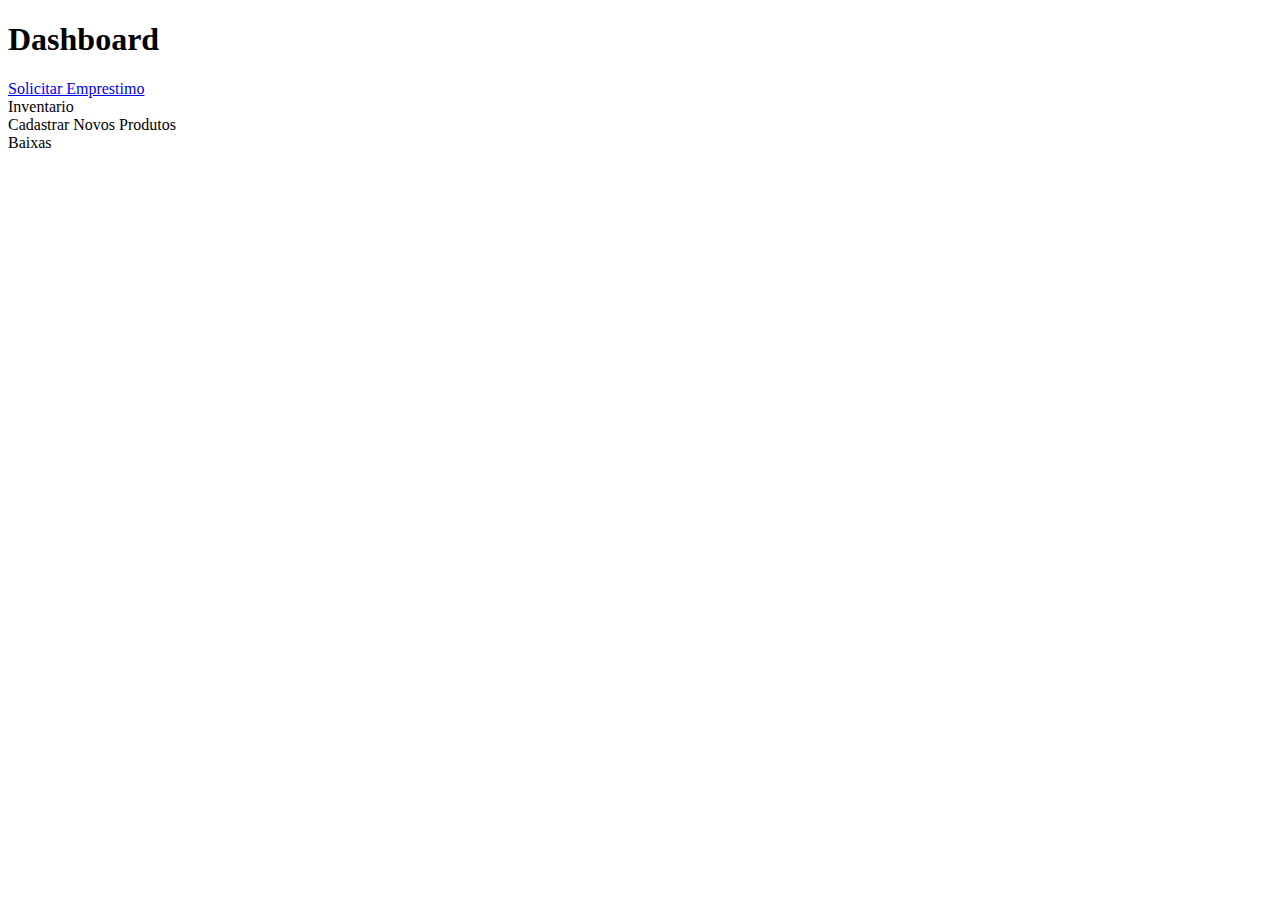
<file: src/main/resources/templates/home/index.html>
<!DOCTYPE html>

<html xmlns="http://www.w3.org/1999/xhtml"
	xmlns:th="http://www.thymeleaf.org"
	xmlns:layout="http://www.ultraq.net.nz/thymeleaf/layout"
	layout:decorator="layout/layout">

<body class="bg-clouds">

	<div layout:fragment="content">
		<h1 class="page-header">Dashboard</h1>

		<div class="row">
			<div class="col-lg-3 col-md-6">
				<div class="panel panel-primary">
					<div class="panel-heading">
						<div class="row">
							<div class="col-xs-3">
								<i class="fa fa-edit fa-5x"></i>
							</div>
						</div>
					</div>
					<a href="#">
						<div class="panel-footer">
							<span class="pull-left">Solicitar Emprestimo</span> <span
								class="pull-right"><i class="fa fa-arrow-circle-right"></i></span>
							<div class="clearfix"></div>
						</div>
					</a>
				</div>
			</div>
			<div class="col-lg-3 col-md-6">
				<div class="panel panel-green">
					<div class="panel-heading">
						<div class="row">
							<div class="col-xs-3">
								<i class="fa fa-tasks fa-5x"></i>
							</div>
						</div>
					</div>
					<a th:href="@{/inventario}">
						<div class="panel-footer">
							<span class="pull-left">Inventario</span> <span
								class="pull-right"><i class="fa fa-arrow-circle-right"></i></span>
							<div class="clearfix"></div>
						</div>
					</a>
				</div>
			</div>
			<div class="col-lg-3 col-md-6">
				<div class="panel panel-yellow">
					<div class="panel-heading">
						<div class="row">
							<div class="col-xs-3">
								<i class="fa fa-shopping-cart fa-5x"></i>
							</div>
						</div>
					</div>
					<a th:href="@{/produto/novo}">
						<div class="panel-footer">
							<span class="pull-left">Cadastrar Novos Produtos</span> <span
								class="pull-right"><i class="fa fa-arrow-circle-right"></i></span>
							<div class="clearfix"></div>
						</div>
					</a>
				</div>
			</div>
			<div class="col-lg-3 col-md-6">
				<div class="panel panel-red">
					<div class="panel-heading">
						<div class="row">
							<div class="col-xs-3">
								<i class="fa fa-times fa-5x"></i>
							</div>
						</div>
					</div>
					<a th:href="@{produto/baixa}">
						<div class="panel-footer">
							<span class="pull-left">Baixas</span> <span
								class="pull-right"><i class="fa fa-arrow-circle-right"></i></span>
							<div class="clearfix"></div>
						</div>
					</a>
				</div>
			</div>
		</div>

	</div>
</body>
</html>
</file>
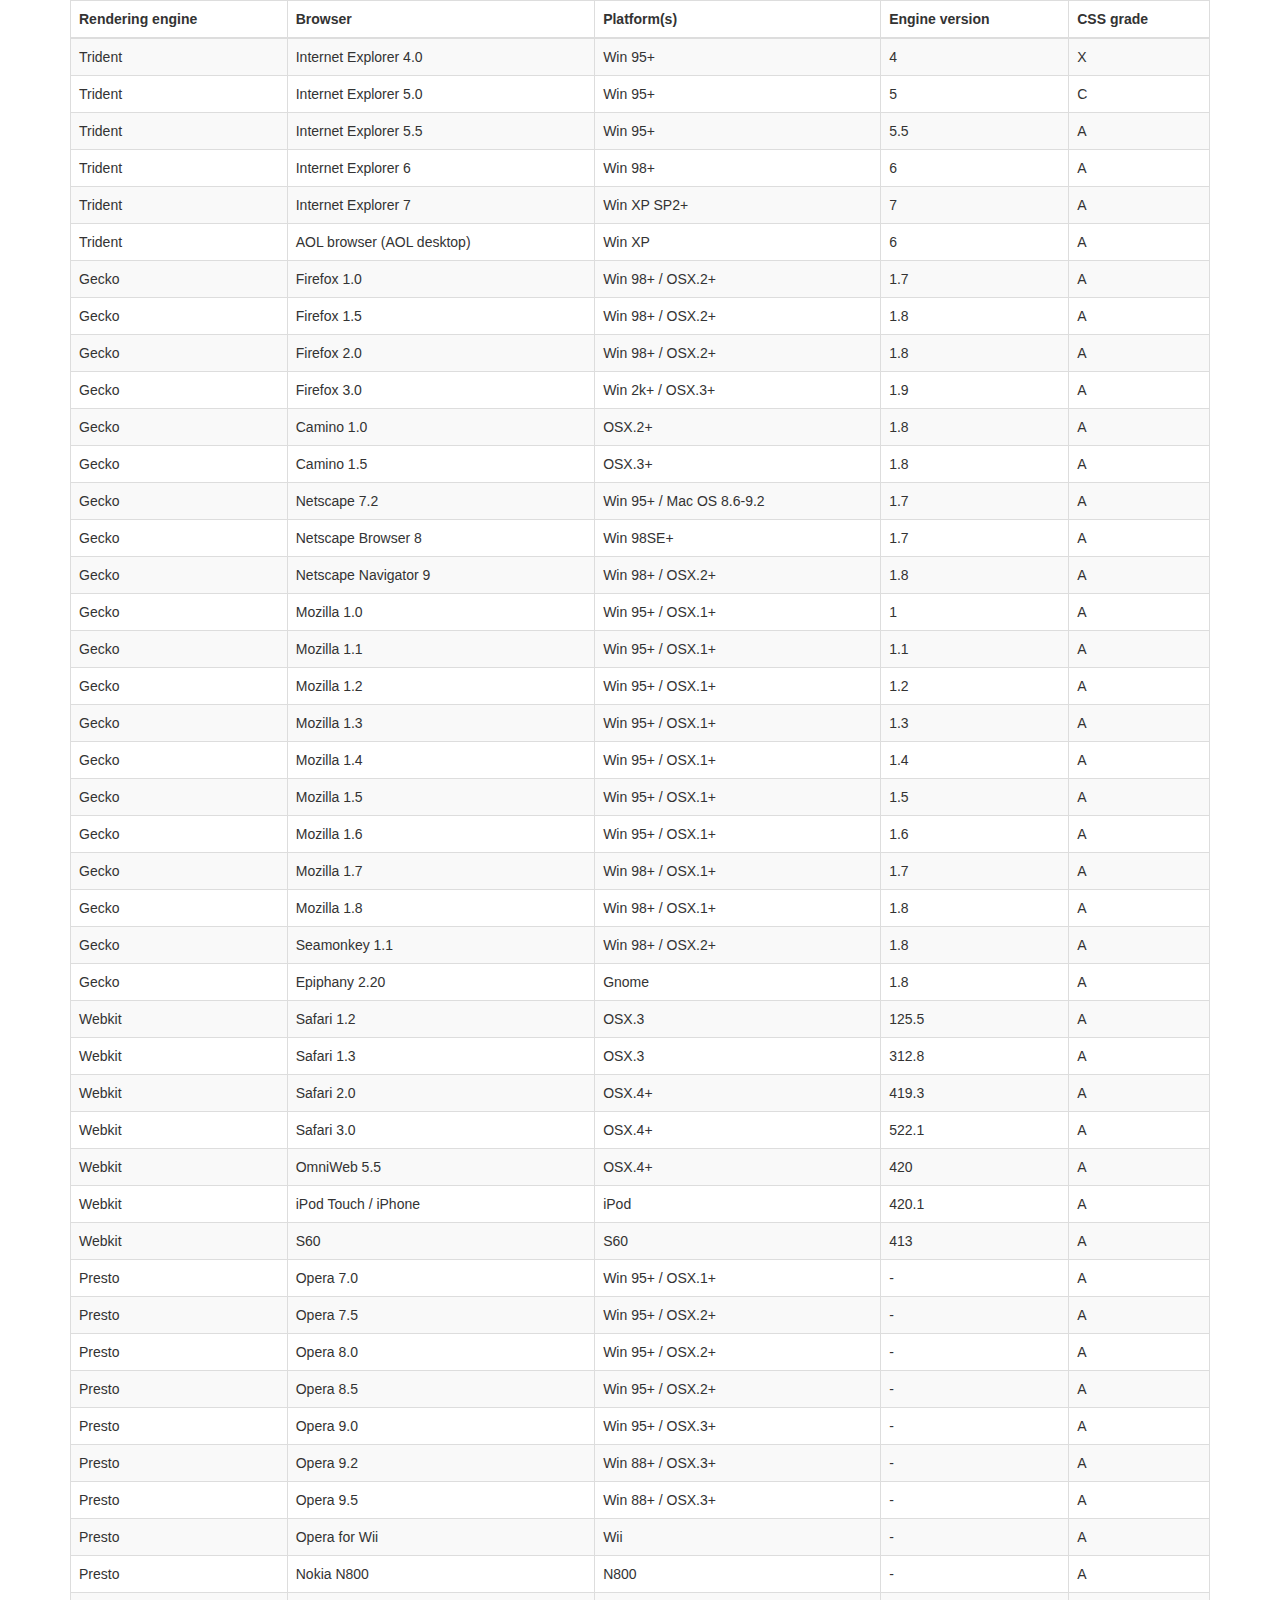
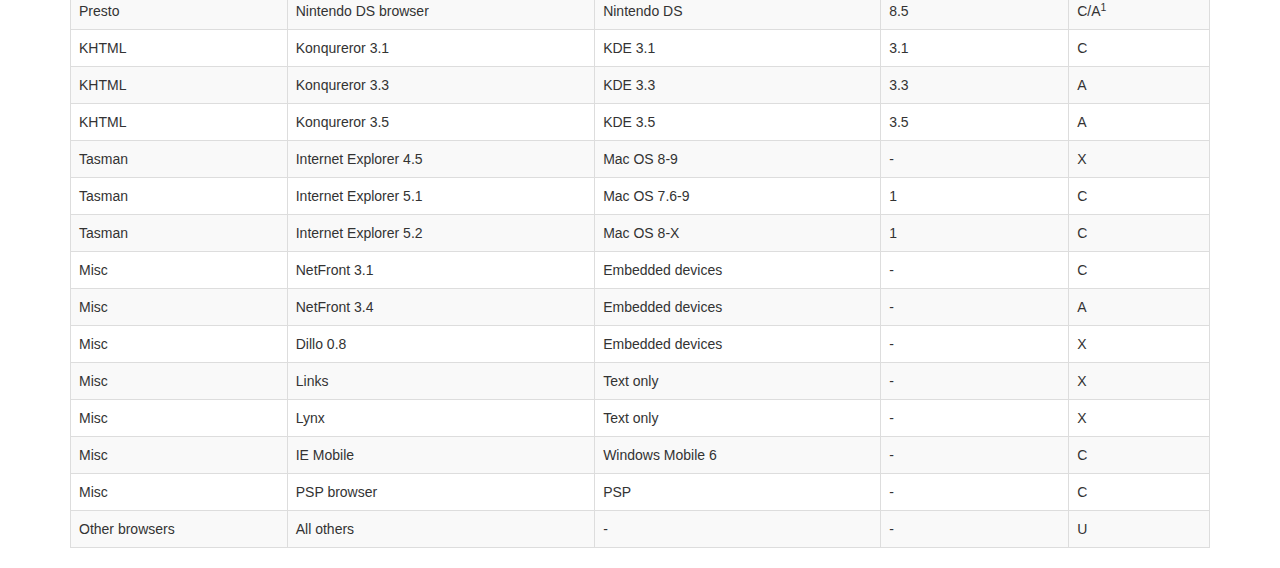
<file: src/main/resources/static/vendor/datatables-plugins/index.html>
<!DOCTYPE HTML PUBLIC "-//W3C//DTD HTML 4.01//EN" "http://www.w3.org/TR/html4/strict.dtd">
<html>
	<head>
		<meta http-equiv="content-type" content="text/html; charset=utf-8" />
		
		<title>DataTables Bootstrap 3 example</title>

		<link rel="stylesheet" type="text/css" href="//maxcdn.bootstrapcdn.com/bootstrap/3.3.0/css/bootstrap.min.css">
		<link rel="stylesheet" type="text/css" href="dataTables.bootstrap.css">

		<script type="text/javascript" language="javascript" src="//code.jquery.com/jquery-1.11.1.min.js"></script>
		<script type="text/javascript" language="javascript" src="//cdn.datatables.net/1.10.3/js/jquery.dataTables.min.js"></script>
		<script type="text/javascript" language="javascript" src="dataTables.bootstrap.js"></script>
		<script type="text/javascript" charset="utf-8">
			$(document).ready(function() {
				$('#example').dataTable();
			} );
		</script>
	</head>
	<body>
		<div class="container">
			
<table cellpadding="0" cellspacing="0" border="0" class="table table-striped table-bordered" id="example">
	<thead>
		<tr>
			<th>Rendering engine</th>
			<th>Browser</th>
			<th>Platform(s)</th>
			<th>Engine version</th>
			<th>CSS grade</th>
		</tr>
	</thead>
	<tbody>
		<tr class="odd gradeX">
			<td>Trident</td>
			<td>Internet
				 Explorer 4.0</td>
			<td>Win 95+</td>
			<td class="center"> 4</td>
			<td class="center">X</td>
		</tr>
		<tr class="even gradeC">
			<td>Trident</td>
			<td>Internet
				 Explorer 5.0</td>
			<td>Win 95+</td>
			<td class="center">5</td>
			<td class="center">C</td>
		</tr>
		<tr class="odd gradeA">
			<td>Trident</td>
			<td>Internet
				 Explorer 5.5</td>
			<td>Win 95+</td>
			<td class="center">5.5</td>
			<td class="center">A</td>
		</tr>
		<tr class="even gradeA">
			<td>Trident</td>
			<td>Internet
				 Explorer 6</td>
			<td>Win 98+</td>
			<td class="center">6</td>
			<td class="center">A</td>
		</tr>
		<tr class="odd gradeA">
			<td>Trident</td>
			<td>Internet Explorer 7</td>
			<td>Win XP SP2+</td>
			<td class="center">7</td>
			<td class="center">A</td>
		</tr>
		<tr class="even gradeA">
			<td>Trident</td>
			<td>AOL browser (AOL desktop)</td>
			<td>Win XP</td>
			<td class="center">6</td>
			<td class="center">A</td>
		</tr>
		<tr class="gradeA">
			<td>Gecko</td>
			<td>Firefox 1.0</td>
			<td>Win 98+ / OSX.2+</td>
			<td class="center">1.7</td>
			<td class="center">A</td>
		</tr>
		<tr class="gradeA">
			<td>Gecko</td>
			<td>Firefox 1.5</td>
			<td>Win 98+ / OSX.2+</td>
			<td class="center">1.8</td>
			<td class="center">A</td>
		</tr>
		<tr class="gradeA">
			<td>Gecko</td>
			<td>Firefox 2.0</td>
			<td>Win 98+ / OSX.2+</td>
			<td class="center">1.8</td>
			<td class="center">A</td>
		</tr>
		<tr class="gradeA">
			<td>Gecko</td>
			<td>Firefox 3.0</td>
			<td>Win 2k+ / OSX.3+</td>
			<td class="center">1.9</td>
			<td class="center">A</td>
		</tr>
		<tr class="gradeA">
			<td>Gecko</td>
			<td>Camino 1.0</td>
			<td>OSX.2+</td>
			<td class="center">1.8</td>
			<td class="center">A</td>
		</tr>
		<tr class="gradeA">
			<td>Gecko</td>
			<td>Camino 1.5</td>
			<td>OSX.3+</td>
			<td class="center">1.8</td>
			<td class="center">A</td>
		</tr>
		<tr class="gradeA">
			<td>Gecko</td>
			<td>Netscape 7.2</td>
			<td>Win 95+ / Mac OS 8.6-9.2</td>
			<td class="center">1.7</td>
			<td class="center">A</td>
		</tr>
		<tr class="gradeA">
			<td>Gecko</td>
			<td>Netscape Browser 8</td>
			<td>Win 98SE+</td>
			<td class="center">1.7</td>
			<td class="center">A</td>
		</tr>
		<tr class="gradeA">
			<td>Gecko</td>
			<td>Netscape Navigator 9</td>
			<td>Win 98+ / OSX.2+</td>
			<td class="center">1.8</td>
			<td class="center">A</td>
		</tr>
		<tr class="gradeA">
			<td>Gecko</td>
			<td>Mozilla 1.0</td>
			<td>Win 95+ / OSX.1+</td>
			<td class="center">1</td>
			<td class="center">A</td>
		</tr>
		<tr class="gradeA">
			<td>Gecko</td>
			<td>Mozilla 1.1</td>
			<td>Win 95+ / OSX.1+</td>
			<td class="center">1.1</td>
			<td class="center">A</td>
		</tr>
		<tr class="gradeA">
			<td>Gecko</td>
			<td>Mozilla 1.2</td>
			<td>Win 95+ / OSX.1+</td>
			<td class="center">1.2</td>
			<td class="center">A</td>
		</tr>
		<tr class="gradeA">
			<td>Gecko</td>
			<td>Mozilla 1.3</td>
			<td>Win 95+ / OSX.1+</td>
			<td class="center">1.3</td>
			<td class="center">A</td>
		</tr>
		<tr class="gradeA">
			<td>Gecko</td>
			<td>Mozilla 1.4</td>
			<td>Win 95+ / OSX.1+</td>
			<td class="center">1.4</td>
			<td class="center">A</td>
		</tr>
		<tr class="gradeA">
			<td>Gecko</td>
			<td>Mozilla 1.5</td>
			<td>Win 95+ / OSX.1+</td>
			<td class="center">1.5</td>
			<td class="center">A</td>
		</tr>
		<tr class="gradeA">
			<td>Gecko</td>
			<td>Mozilla 1.6</td>
			<td>Win 95+ / OSX.1+</td>
			<td class="center">1.6</td>
			<td class="center">A</td>
		</tr>
		<tr class="gradeA">
			<td>Gecko</td>
			<td>Mozilla 1.7</td>
			<td>Win 98+ / OSX.1+</td>
			<td class="center">1.7</td>
			<td class="center">A</td>
		</tr>
		<tr class="gradeA">
			<td>Gecko</td>
			<td>Mozilla 1.8</td>
			<td>Win 98+ / OSX.1+</td>
			<td class="center">1.8</td>
			<td class="center">A</td>
		</tr>
		<tr class="gradeA">
			<td>Gecko</td>
			<td>Seamonkey 1.1</td>
			<td>Win 98+ / OSX.2+</td>
			<td class="center">1.8</td>
			<td class="center">A</td>
		</tr>
		<tr class="gradeA">
			<td>Gecko</td>
			<td>Epiphany 2.20</td>
			<td>Gnome</td>
			<td class="center">1.8</td>
			<td class="center">A</td>
		</tr>
		<tr class="gradeA">
			<td>Webkit</td>
			<td>Safari 1.2</td>
			<td>OSX.3</td>
			<td class="center">125.5</td>
			<td class="center">A</td>
		</tr>
		<tr class="gradeA">
			<td>Webkit</td>
			<td>Safari 1.3</td>
			<td>OSX.3</td>
			<td class="center">312.8</td>
			<td class="center">A</td>
		</tr>
		<tr class="gradeA">
			<td>Webkit</td>
			<td>Safari 2.0</td>
			<td>OSX.4+</td>
			<td class="center">419.3</td>
			<td class="center">A</td>
		</tr>
		<tr class="gradeA">
			<td>Webkit</td>
			<td>Safari 3.0</td>
			<td>OSX.4+</td>
			<td class="center">522.1</td>
			<td class="center">A</td>
		</tr>
		<tr class="gradeA">
			<td>Webkit</td>
			<td>OmniWeb 5.5</td>
			<td>OSX.4+</td>
			<td class="center">420</td>
			<td class="center">A</td>
		</tr>
		<tr class="gradeA">
			<td>Webkit</td>
			<td>iPod Touch / iPhone</td>
			<td>iPod</td>
			<td class="center">420.1</td>
			<td class="center">A</td>
		</tr>
		<tr class="gradeA">
			<td>Webkit</td>
			<td>S60</td>
			<td>S60</td>
			<td class="center">413</td>
			<td class="center">A</td>
		</tr>
		<tr class="gradeA">
			<td>Presto</td>
			<td>Opera 7.0</td>
			<td>Win 95+ / OSX.1+</td>
			<td class="center">-</td>
			<td class="center">A</td>
		</tr>
		<tr class="gradeA">
			<td>Presto</td>
			<td>Opera 7.5</td>
			<td>Win 95+ / OSX.2+</td>
			<td class="center">-</td>
			<td class="center">A</td>
		</tr>
		<tr class="gradeA">
			<td>Presto</td>
			<td>Opera 8.0</td>
			<td>Win 95+ / OSX.2+</td>
			<td class="center">-</td>
			<td class="center">A</td>
		</tr>
		<tr class="gradeA">
			<td>Presto</td>
			<td>Opera 8.5</td>
			<td>Win 95+ / OSX.2+</td>
			<td class="center">-</td>
			<td class="center">A</td>
		</tr>
		<tr class="gradeA">
			<td>Presto</td>
			<td>Opera 9.0</td>
			<td>Win 95+ / OSX.3+</td>
			<td class="center">-</td>
			<td class="center">A</td>
		</tr>
		<tr class="gradeA">
			<td>Presto</td>
			<td>Opera 9.2</td>
			<td>Win 88+ / OSX.3+</td>
			<td class="center">-</td>
			<td class="center">A</td>
		</tr>
		<tr class="gradeA">
			<td>Presto</td>
			<td>Opera 9.5</td>
			<td>Win 88+ / OSX.3+</td>
			<td class="center">-</td>
			<td class="center">A</td>
		</tr>
		<tr class="gradeA">
			<td>Presto</td>
			<td>Opera for Wii</td>
			<td>Wii</td>
			<td class="center">-</td>
			<td class="center">A</td>
		</tr>
		<tr class="gradeA">
			<td>Presto</td>
			<td>Nokia N800</td>
			<td>N800</td>
			<td class="center">-</td>
			<td class="center">A</td>
		</tr>
		<tr class="gradeA">
			<td>Presto</td>
			<td>Nintendo DS browser</td>
			<td>Nintendo DS</td>
			<td class="center">8.5</td>
			<td class="center">C/A<sup>1</sup></td>
		</tr>
		<tr class="gradeC">
			<td>KHTML</td>
			<td>Konqureror 3.1</td>
			<td>KDE 3.1</td>
			<td class="center">3.1</td>
			<td class="center">C</td>
		</tr>
		<tr class="gradeA">
			<td>KHTML</td>
			<td>Konqureror 3.3</td>
			<td>KDE 3.3</td>
			<td class="center">3.3</td>
			<td class="center">A</td>
		</tr>
		<tr class="gradeA">
			<td>KHTML</td>
			<td>Konqureror 3.5</td>
			<td>KDE 3.5</td>
			<td class="center">3.5</td>
			<td class="center">A</td>
		</tr>
		<tr class="gradeX">
			<td>Tasman</td>
			<td>Internet Explorer 4.5</td>
			<td>Mac OS 8-9</td>
			<td class="center">-</td>
			<td class="center">X</td>
		</tr>
		<tr class="gradeC">
			<td>Tasman</td>
			<td>Internet Explorer 5.1</td>
			<td>Mac OS 7.6-9</td>
			<td class="center">1</td>
			<td class="center">C</td>
		</tr>
		<tr class="gradeC">
			<td>Tasman</td>
			<td>Internet Explorer 5.2</td>
			<td>Mac OS 8-X</td>
			<td class="center">1</td>
			<td class="center">C</td>
		</tr>
		<tr class="gradeA">
			<td>Misc</td>
			<td>NetFront 3.1</td>
			<td>Embedded devices</td>
			<td class="center">-</td>
			<td class="center">C</td>
		</tr>
		<tr class="gradeA">
			<td>Misc</td>
			<td>NetFront 3.4</td>
			<td>Embedded devices</td>
			<td class="center">-</td>
			<td class="center">A</td>
		</tr>
		<tr class="gradeX">
			<td>Misc</td>
			<td>Dillo 0.8</td>
			<td>Embedded devices</td>
			<td class="center">-</td>
			<td class="center">X</td>
		</tr>
		<tr class="gradeX">
			<td>Misc</td>
			<td>Links</td>
			<td>Text only</td>
			<td class="center">-</td>
			<td class="center">X</td>
		</tr>
		<tr class="gradeX">
			<td>Misc</td>
			<td>Lynx</td>
			<td>Text only</td>
			<td class="center">-</td>
			<td class="center">X</td>
		</tr>
		<tr class="gradeC">
			<td>Misc</td>
			<td>IE Mobile</td>
			<td>Windows Mobile 6</td>
			<td class="center">-</td>
			<td class="center">C</td>
		</tr>
		<tr class="gradeC">
			<td>Misc</td>
			<td>PSP browser</td>
			<td>PSP</td>
			<td class="center">-</td>
			<td class="center">C</td>
		</tr>
		<tr class="gradeU">
			<td>Other browsers</td>
			<td>All others</td>
			<td>-</td>
			<td class="center">-</td>
			<td class="center">U</td>
		</tr>
	</tbody>
</table>
			
		</div>
	</body>
</html>
</file>
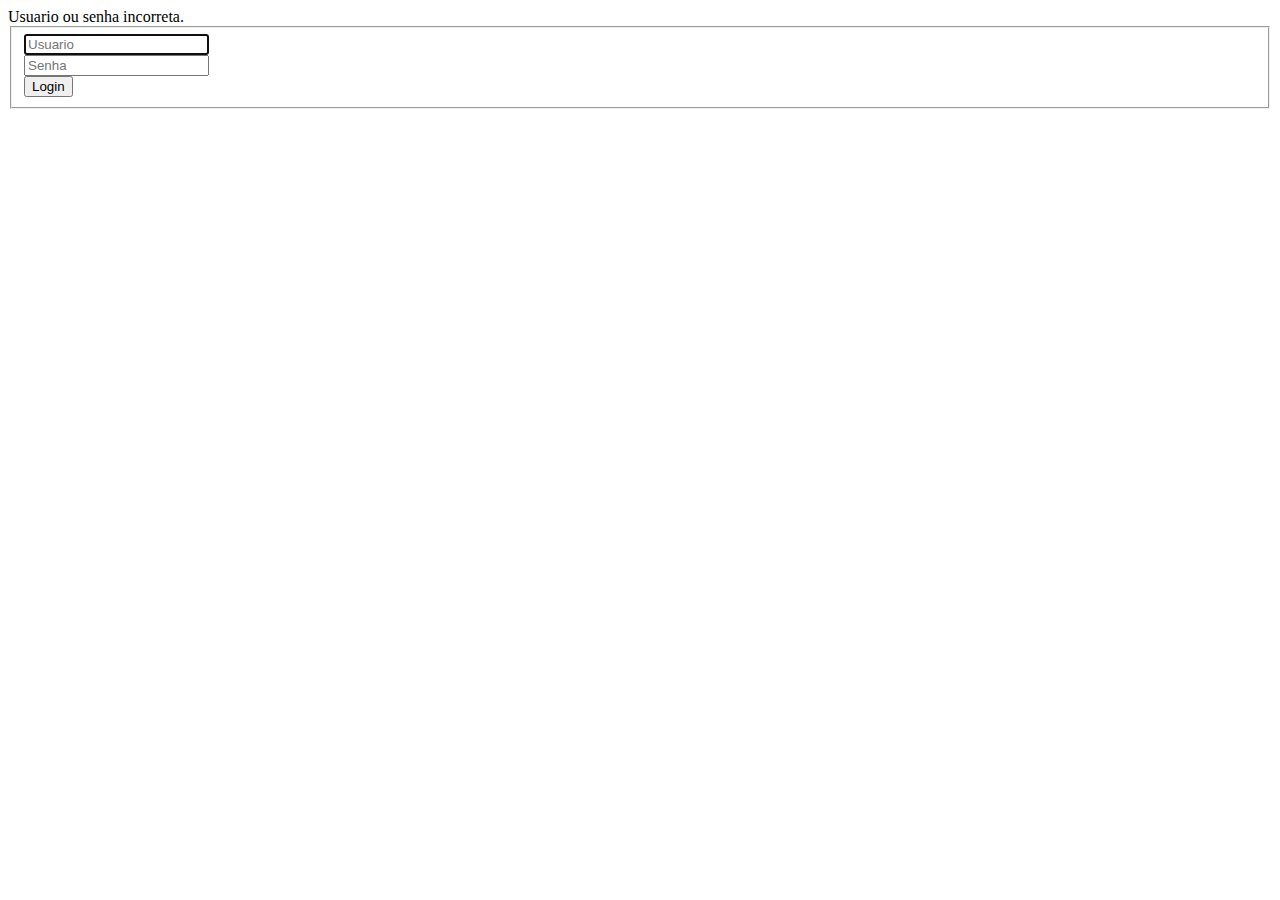
<file: src/main/resources/templates/login/login.html>
<!DOCTYPE html>
<html xmlns="http://www.w3.org/1999/xhtml" xmlns:th="http://www.thymeleaf.org"
      xmlns:sec="http://www.thymeleaf.org/thymeleaf-extras-springsecurity3">
    
<head>

    <meta charset="utf-8"/>
    <meta http-equiv="X-UA-Compatible" content="IE=edge"/>
    <meta name="viewport" content="width=device-width, initial-scale=1"/>
    <meta name="description" content=""/>
    <meta name="author" content=""/>

    <title>SB Admin 2 - Bootstrap Admin Theme</title>

    <!-- Bootstrap Core CSS -->
    <link th:href="@{/vendor/bootstrap/css/bootstrap.min.css}" rel="stylesheet"/>

    <!-- MetisMenu CSS -->
    <link th:href="@{/vendor/metisMenu/metisMenu.min.css}" rel="stylesheet"/>

    <!-- Custom CSS -->
    <link th:href="@{/dist/css/sb-admin-2.css}" rel="stylesheet"/>

    <!-- Custom Fonts -->
    <link th:href="@{/vendor/font-awesome/css/font-awesome.min.css}" rel="stylesheet" type="text/css" />

    <!-- HTML5 Shim and Respond.js IE8 support of HTML5 elements and media queries -->
    <!-- WARNING: Respond.js doesn't work if you view the page via file:// -->
    <!--[if lt IE 9]>
        <script src="https://oss.maxcdn.com/libs/html5shiv/3.7.0/html5shiv.js"></script>
        <script src="https://oss.maxcdn.com/libs/respond.js/1.4.2/respond.min.js"></script>
    <![endif]-->

</head>

<body>

    <div class="container">
        <div class="row">
            <div class="col-md-4 col-md-offset-4">
                <div class="login-panel panel panel-default">
                    <div class="panel-heading">
                       <!--  <h3 class="panel-title">Login</h3> -->
                    </div>
                    <div class="panel-body">
						<div th:if="${param.error}" class="alert alert-danger" role="alert">
							Usuario ou senha incorreta.
						</div>
						<form role="form" th:action="@{/login}" method="post">
                            <fieldset>
                                <div class="form-group">
                                    <input class="form-control" placeholder="Usuario" type="text" name="username" autofocus="autofocus"/>
                                </div>
                                <div class="form-group">
                                    <input class="form-control" placeholder="Senha" type="password" name="password" value=""/>
                                </div>
                                <!-- Change this to a button or input when using this as a form -->
                                <button type="submit" class="btn btn-lg btn-success btn-block">Login</button>
                            </fieldset>
                        </form>
                    </div>
                </div>
            </div>
        </div>
    </div>

    <!-- jQuery -->
    <script th:src="@{/vendor/jquery/jquery.min.js}"></script>
    
    <script th:src="@{/vendor/jquery/jquery.backstretch.min.js}"></script>

    <!-- Bootstrap Core JavaScript -->
    <script th:src="@{/vendor/bootstrap/js/bootstrap.min.js}"></script>

    <!-- Metis Menu Plugin JavaScript -->
    <script th:src="@{/vendor/metisMenu/metisMenu.min.js}"></script>

    <!-- Custom Theme JavaScript -->
    <script th:src="@{/dist/js/sb-admin-2.js}"></script>
    
    <script th:src="@{/js/script.js}"></script>

</body>

</html>
</file>
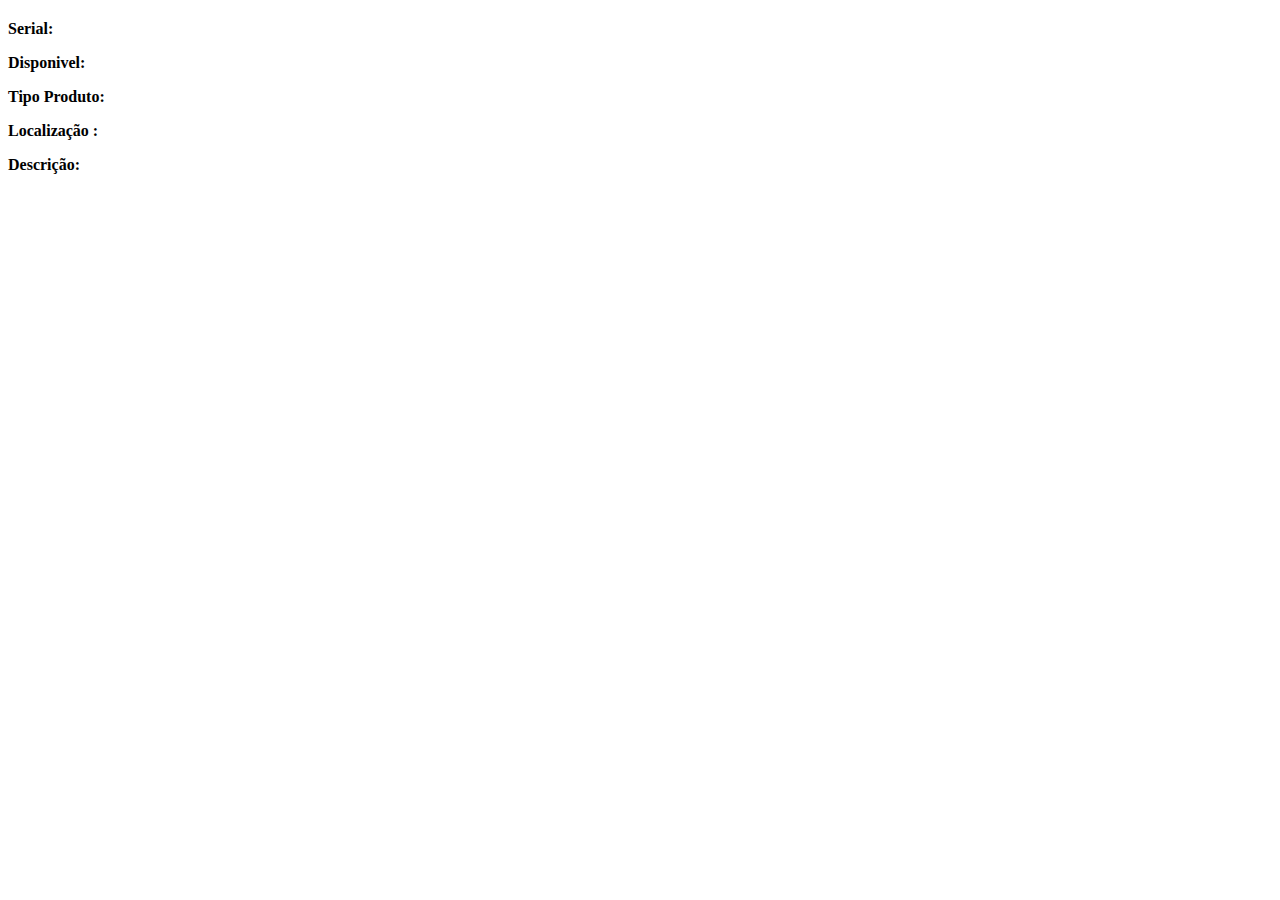
<file: src/main/resources/templates/product/product-details.html>
<!DOCTYPE html>

<html xmlns="http://www.w3.org/1999/xhtml"
	xmlns:th="http://www.thymeleaf.org"
	xmlns:layout="http://www.ultraq.net.nz/thymeleaf/layout"
	layout:decorator="layout/layout">

<body class="bg-clouds">

	<div layout:fragment="content">
		<div class="content">
			<h2 class="page-header col-md-12" th:text="${product.productName}"></h2>
			<p class="h5 col-md-6"><b>Serial:</b> <span th:text="${product.serialNumber}"></span></p>
			<p class="h5 col-md-6"><b>Disponivel:</b> <span th:text="${product.available} ? sim : não"></span></p>
			<p class="h5 col-md-6"><b>Tipo Produto:</b> <span th:text="${product.productType}"></span></p>
			<p class="h5 col-md-6"><b>Localização :</b> <span th:text="${product.local}"></span></p>
			<p class="h5 col-md-12"><b>Descrição:</b> <span th:text="${product.productDescription}"></span></p>
		</div>
	</div>
</body>
</html>
</file>
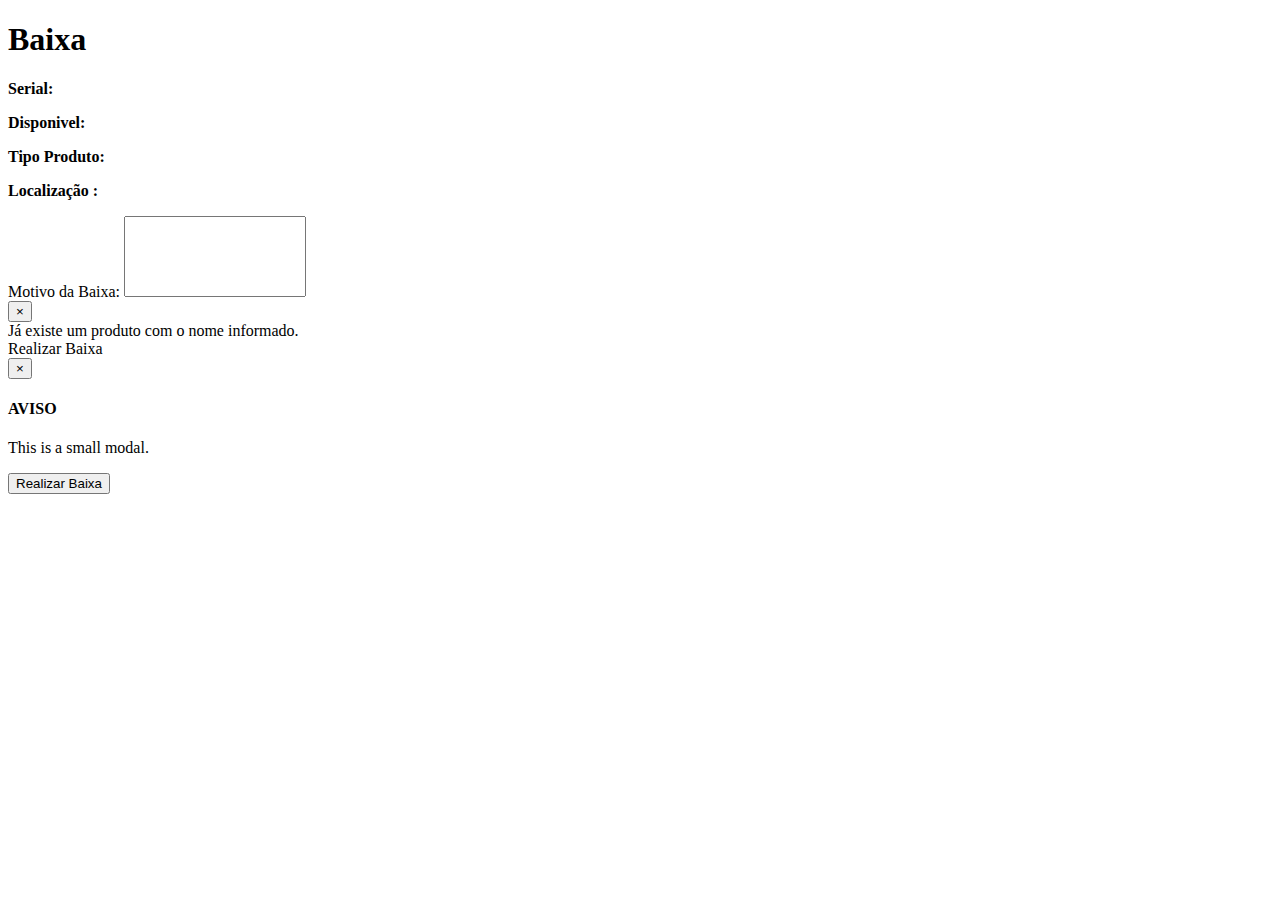
<file: src/main/resources/templates/product/product-exclusion.html>
<!DOCTYPE html>

<html xmlns="http://www.w3.org/1999/xhtml"
	xmlns:th="http://www.thymeleaf.org"
	xmlns:layout="http://www.ultraq.net.nz/thymeleaf/layout"
	layout:decorator="layout/layout">

<body class="bg-clouds">

	<div layout:fragment="content">
		<div class="content">
			<h1 class="page-header col-md-12">Baixa</h1>
			<h2 class="col-md-12" th:text="|${product.serialNumber} - ${product.productName}|"></h2>
			<p class="h5 col-md-6"><b>Serial:</b> <span th:text="${product.serialNumber}"></span></p>
			<p class="h5 col-md-6"><b>Disponivel:</b> <span th:text="${product.available} ? sim : não"></span></p>
			<p class="h5 col-md-6"><b>Tipo Produto:</b> <span th:text="${product.productType}"></span></p>
			<p class="h5 col-md-6"><b>Localização :</b> <span th:text="${product.local}"></span></p>
			
			<form  th:method="DELETE" th:object="${exclusion}">
				<div class="form-group h5 col-md-12">
					<label for="comment">Motivo da Baixa:</label>
					<textarea class="form-control" rows="5" id="comment" name="reason"  style="resize:none" required="required"></textarea>
				</div>
				
				<div class="alert  alert-danger  alert-dismissible" role="alert"
					th:if="${#fields.hasAnyErrors()}">
					<button type="button" class="close" data-dismiss="alert"
						aria-label="Close">
						<span aria-hidden="true">&times;</span>
					</button>
					<th:block th:each="erro : ${#fields.detailedErrors()}">
						<div>
							<i class="fa  fa-exclamation-circle"></i> <span
								th:text="${erro}"> Já existe um produto com o
								nome informado.</span>
						</div>
					</th:block>
				</div>

				<!-- Trigger the modal with a button -->
				<a type="button" class="btn btn-danger pull-right col-md-3"
					data-toggle="modal" data-target="#myModal">Realizar Baixa</a>

				<!-- Modal -->
				<div class="modal fade" id="myModal" role="dialog">
					<div class="modal-dialog modal-sm">
						<div class="modal-content">
							<div class="modal-header">
								<button type="button" class="close" data-dismiss="modal">&times;</button>
								<h4 class="modal-title">AVISO</h4>
							</div>
							<div class="modal-body">
								<p
									th:text="|Você esta realizando a baixa do produto ${product.serialNumber} - ${product.productName}, deseja continuar?|">This
									is a small modal.</p>
							</div>
							<div class="modal-footer">
								<button type="submit" class="btn btn-danger">Realizar Baixa</button>
							</div>
						</div>
					</div>
				</div>
			</form>
		</div>
	</div>
</body>
</html>
</file>
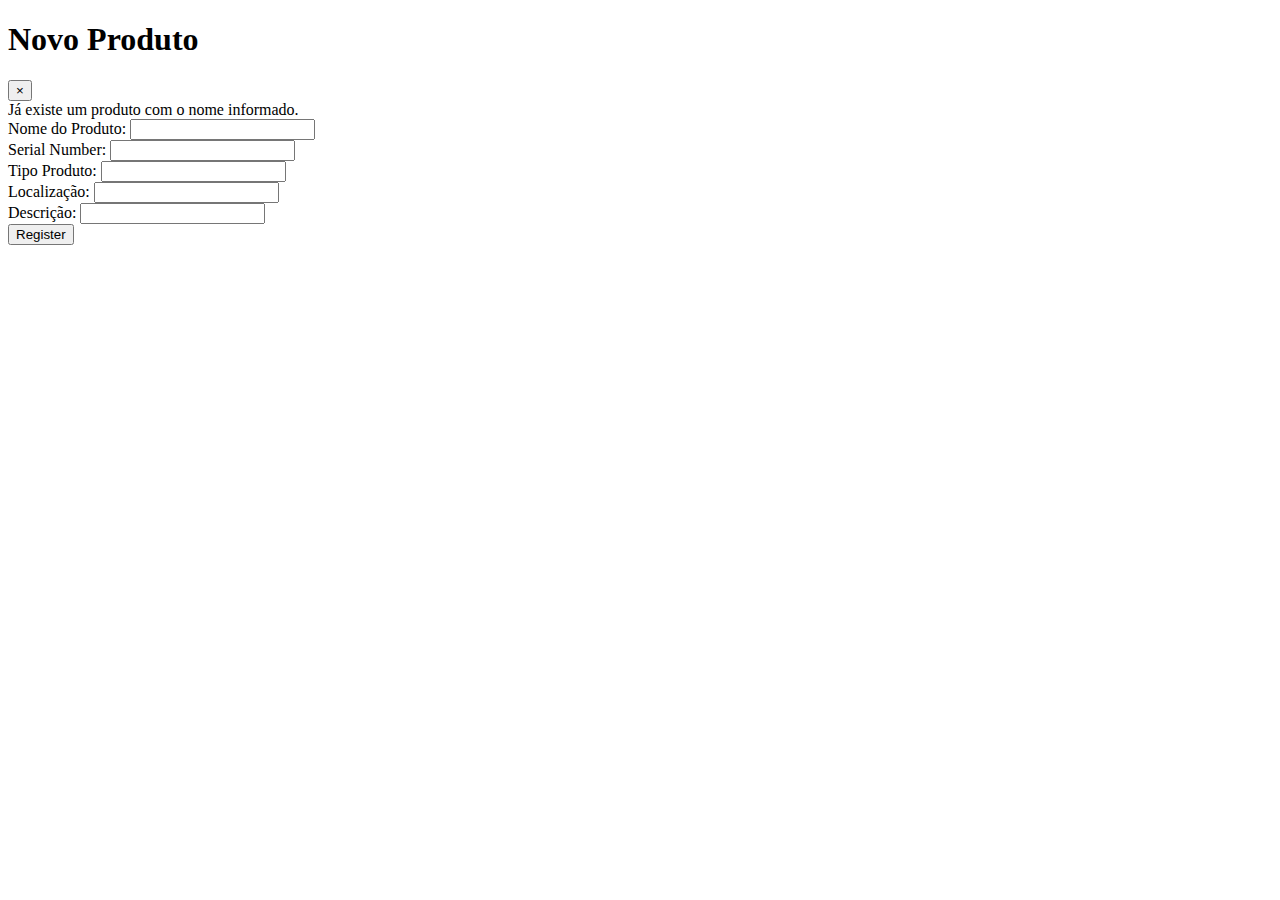
<file: src/main/resources/templates/product/register-product-form.html>
<!DOCTYPE html>

<html xmlns="http://www.w3.org/1999/xhtml"
	xmlns:th="http://www.thymeleaf.org"
	xmlns:layout="http://www.ultraq.net.nz/thymeleaf/layout"
	layout:decorator="layout/layout">

<body class="bg-clouds">

	<div layout:fragment="content">
		<div class="content">
			<h1 class="page-header">Novo Produto</h1>
			<form method="POST" th:action="@{/produto/novo}" th:object="${product}" role="form" data-toggle="validator">

				<div class="alert  alert-danger  alert-dismissible" role="alert"
					th:if="${#fields.hasAnyErrors()}">
					<button type="button" class="close" data-dismiss="alert"
						aria-label="Close">
						<span aria-hidden="true">&times;</span>
					</button>
					<th:block th:each="erro : ${#fields.detailedErrors()}">
						<div>
							<i class="fa  fa-exclamation-circle"></i> <span
								th:text="${erro}"> Já existe um produto com o
								nome informado.</span>
						</div>
					</th:block>
				</div>
				<div class="form-group col-md-6">
					<label for="product">Nome do Produto:</label> <input type="text"
						class="form-control" id="product" name="productName"  th:value="${product.productName}" required="required"/>
				</div>
				<div class="form-group col-md-6">
					<label for="serial-number">Serial Number:</label> <input type="text"
						class="form-control" id="serial-number" name="serialNumber" th:value="${product.serialNumber}" required="required"/>
				</div>
				<div class="form-group col-md-6">
					<label for="product-type">Tipo Produto:</label> <input type="text"
						class="form-control" id="product-type" name="productType"  th:value="${product.productType}"/>
				</div>
				<div class="form-group col-md-6">
					<label for="local">Localização:</label> <input type="text"
						class="form-control" id="local" name="local"  th:value="${product.local}"/>
				</div>
				<div class="form-group col-md-12">
					<label for="product-description">Descrição:</label> <input type="text"
						class="form-control" id="product-description" name="productDescription"  th:value="${product.productDescription}"/>
				</div>
				<button type="submit" class="btn btn-primary pull-right col-md-3">Register</button>
			</form>
		</div>
	</div>
</body>
</html>
</file>
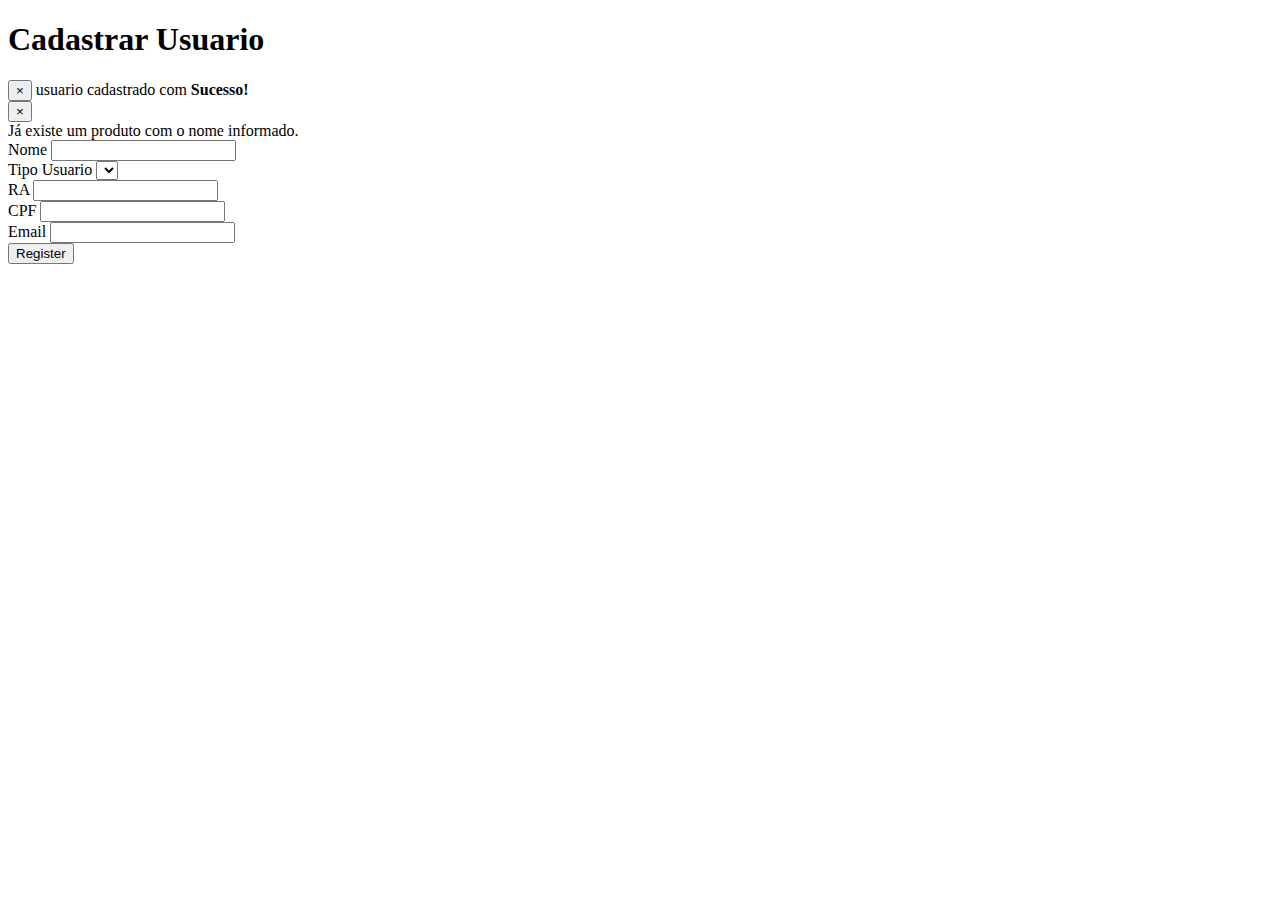
<file: src/main/resources/templates/user/register-user-form.html>
<!DOCTYPE html>

<html xmlns="http://www.w3.org/1999/xhtml"
	xmlns:th="http://www.thymeleaf.org"
	xmlns:layout="http://www.ultraq.net.nz/thymeleaf/layout"
	layout:decorator="layout/layout">

<body class="bg-clouds">

	<div layout:fragment="content">
		<div class="content">
			<h1 class="page-header">Cadastrar Usuario</h1>
			<div th:if="${success}" class="alert alert-success">
				<button type="button" class="close" data-dismiss="alert"
					aria-label="Close">
					<span aria-hidden="true">&times;</span>
				</button>
				usuario cadastrado com <strong>Sucesso!</strong> 
			</div>
			<form method="POST" th:action="@{/usuario}" th:object="${user}">
				<div class="alert  alert-danger  alert-dismissible" role="alert"
						th:if="${#fields.hasAnyErrors()}" th:each="erro : ${#fields.detailedErrors()}">
						<button type="button" class="close" data-dismiss="alert"
							aria-label="Close">
							<span aria-hidden="true">&times;</span>
						</button>
						<th:block >
							<div>
								<i class="fa  fa-exclamation-circle"></i> <span
									th:text="${erro}"> Já existe um produto com o
									nome informado.</span>
							</div>
						</th:block>
					</div>
				<div class="form-group col-md-6">
					<label for="name">Nome</label> 
					<input type="text" class="form-control" id="name" name="name" th:value="${user.name}" required="required"/>
				</div>
				<div class="form-group col-md-6">
					<label for="userType">Tipo Usuario</label> 
					<select class="form-control" id="userType" name="userType">
						<option th:each="userType : ${userTypes}" th:text="${userType.value}" th:value="${userType}"/>
					</select>
				</div>
				<div class="form-group col-md-6">
					<label for="ra">RA</label> 
					<input type="number" class="form-control" id="ra" name="ra" th:value="${user.ra}"/>
				</div>
				<div class="form-group col-md-6">
					<label for="cpf">CPF</label> 
					<input type="number" class="form-control" id="cpf" name="cpf" th:value="${user.cpf}" required="required"/>
				</div>
				<div class="form-group col-md-12">
					<label for="email">Email</label> 
					<input type="email" class="form-control" id="email" name="email" th:value="${user.email}" required="required"/>
				</div>
				<button type="submit" class="btn btn-primary pull-right col-md-3">Register</button>
			</form>
		</div>
	</div>
</body>
</html>
</file>
